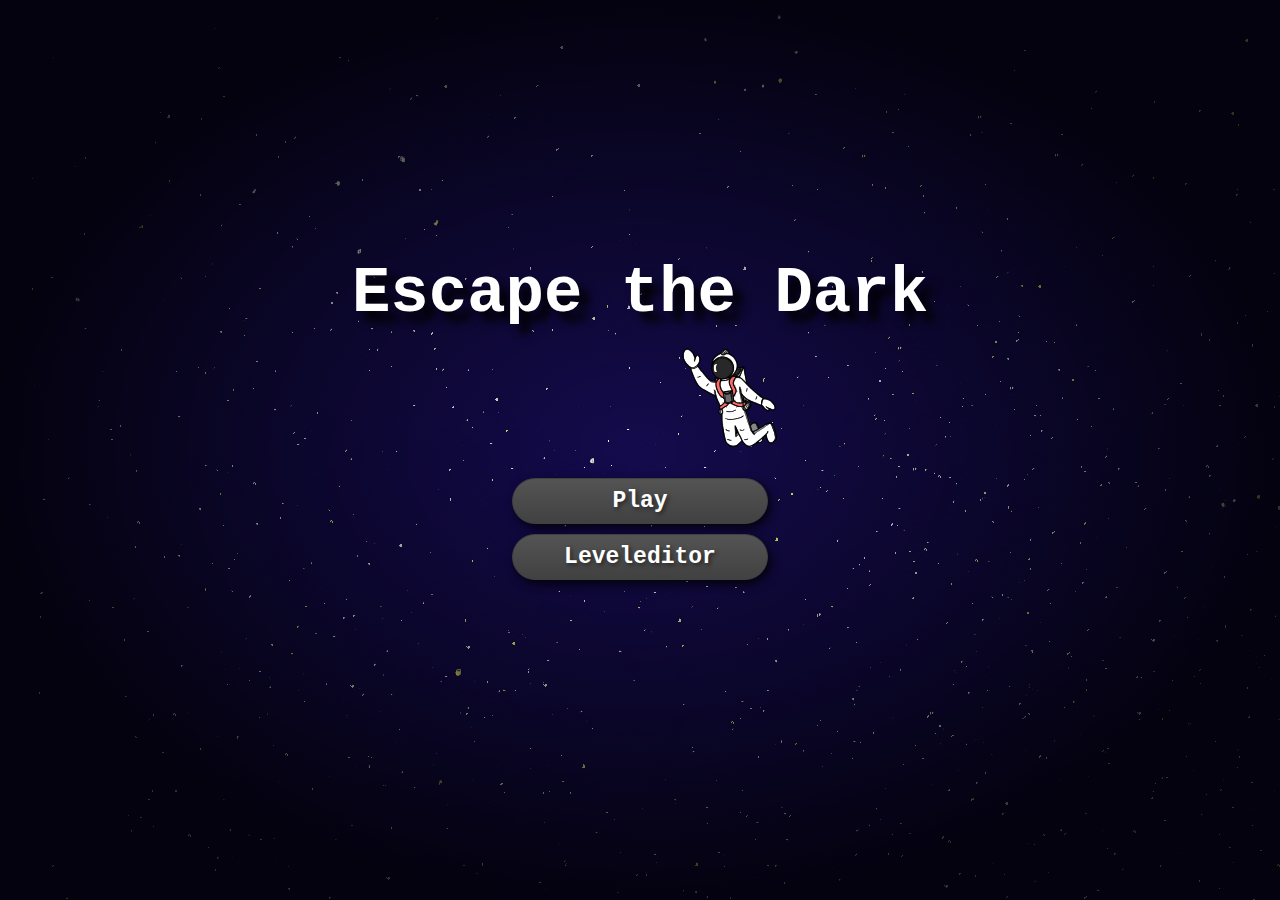
<file: index.html>
<!DOCTYPE html>

<html>

<head>
  <meta charset="utf-8">
  <meta http-equiv="X-UA-Compatible" content="IE=edge">
  <meta name="viewport" content="width=device-width, initial-scale=1.0">
  <meta name="scaffolded-by" content="https://github.com/google/stagehand">
  <title>Escape the Dark</title>
  <link rel="stylesheet" href="styles.css">
  <link rel="icon" href="favicon.ico">
  <script defer src="main.dart.js"></script>
</head>

<body class="background gradient">
    <div id="startMenu" class="menu">
      <h1 id="title">Escape the Dark</h1>
      <button id="PlayButton" class="buttonStyle menuButtonWidth"
        onclick='requestOrientationPermission();'>Play</button>
      <button id="LevelEditorButton" class="buttonStyle menuButtonWidth hidden">Leveleditor</button>
    </div>

    <div id="levelEditorBox" class="scrollBox hidden">
      <div id='editorOverview' class="menu">
        <h2>Level Editor</h2>
        <div id="overviewSection" class="editorSection">

          <button id="editorBack" class="buttonStyle menuButtonWidth backToMenu">Menu</button>
          <button id="newLevel" class="buttonStyle menuButtonWidth">new Level</button>
        </div>
        <div id="customlevelbox" class="menu"></div>
        <div id="customLevelOutbox" class="customOutBox hidden">
          <pre id="customOut" class="customOut"></pre>
          <button id="customCopy" class="buttonStyle menuButtonWidth">Copy JSON</button>
        </div>
      </div>
      <div id="levelEditor" class="levelEditor hidden"></div>
    </div>
    <div id="levelOverviewBox" class="scrollBox hidden">
      <div id="levelOverview" class="menu"></div>
    </div>
    <div id="level" class="level hidden">
      <div id="levelOverlay" class="overlay">
        <div class="fixedOverlay">
          <div id="timer"></div>
          <div id="countableEntities">
            <div id="lives" class="lives">
              <div id="numberOfLives" class="numberPos"></div>
            </div>
            <img src="resources/assets/Key.svg" alt="" id="KeyOverlay" class="size50 hidden">
          </div>
          <div>
            <button id="pauseButton" class="buttonStyle menuButtonWidth">Pause</button>
          </div>
        </div>
        <div id="powerUps" class="powerUpOverlay">
          <img src="resources/assets/bigger_viewfield.svg" alt="" id="bigger_viewfieldOverlay" class="hidden">
          <img src="resources/assets/smaller_viewfield.svg" alt="" id="smaller_viewfieldOverlay" class="hidden">
          <img src="resources/assets/fast.svg" alt="" id="fastOverlay" class="hidden">
          <img src="resources/assets/slow.svg" alt="" id="slowOverlay" class="hidden">
          <img src="resources/assets/Invert_Control.svg" alt="" id="Invert_ControlOverlay" class="hidden">
        </div>
      </div>


      <div id="camera" class="camera">
        <div id="levelBackground" class="gridfield field background repeat">
        </div>
        <div id="field" class="gridfield field">
        </div>
        <div id="fieldborder" class="gridfield field fieldborder">
        </div>
        <div id="viewfield" class="gridfield field"></div>
      </div>
    </div>

    <div id="pauseMenu" class="popupMenu hidden">
      <p class="lineBreak">Paused</p>
      <button id="Continue" class="buttonStyle menuButtonWidth">Continue</button>
      <button id="LevelOverviewButton" class="buttonStyle menuButtonWidth levelOverviewButton">Levelselection</button>
      <button id="BackToMenuButton2" class="backToMenu buttonStyle menuButtonWidth">Menu</button>
    </div>

    <div id="finished" class="popupMenu hidden">
      <p id="finishedText" class="lineBreak"></p>
      <button id="Again" class="buttonStyle menuButtonWidth">Play again</button>
      <button id="Next" class="buttonStyle menuButtonWidth">Next level</button>
      <button id="LevelOverviewButton2" class="buttonStyle menuButtonWidth levelOverviewButton">Levelselection</button>
      <button id="backToMenuButton" class="buttonStyle menuButtonWidth backToMenu">Menu</button>
    </div>
    <img src="resources/logo.svg" class="logo" id=logo>

  <script type="text/javascript">
    function requestOrientationPermission() {
      if (navigator.userAgent.match('iPhone') ||
        navigator.userAgent.match('iPad') ||
        navigator.userAgent.match('iPod') || (navigator.userAgent.match('Mac') && navigator.maxTouchPoints > 0)) {
        DeviceOrientationEvent.requestPermission()
          .then(response => {
            if (response == 'granted') {
              window.addEventListener('deviceorientation', (e) => {

              })
            }
          })
          .catch(console.error)
      }

    }
  </script>

</body>

</html>
</file>
<file: styles.css>
@import url(https://fonts.googleapis.com/css?family=Roboto);

html, body {
    width: 100%;
    height: 100%;
    margin: 0;
    padding: 0;
    overflow: hidden;
    font-family: 'Courier New', Courier, monospace;
    font-weight: bold;
}

h1{
    font-size: 64px;
    text-shadow: 10px 10px 10px #000000;
    color: white;
    text-align: center;
    position: relative;
    top: -100px;
}

h2{
    color: white;
    font-size: x-large;
    text-shadow: 10px 10px 10px #000000;
}

.logo{
    width: 100px;
    height: 100px;
    position: absolute;
    z-index: -2;
    left: calc(50% + 40px);
}

.camera {
    overflow: hidden;
    background-color: black;
    margin: 0 auto auto;
    justify-items: center;
    display: block;
    position: relative;

}

.background {
    display: flex;
    flex-direction: column;
    width: 100%;
    height: 100%;
    justify-content: center;
    align-items: center;
    align-content: center;
    background-image: url("resources/background/background.png");
    background-repeat: no-repeat;
}

.gradient{
    background-image: radial-gradient(closest-side, transparent, rgba(0,0,0,0.8) 100%),url("resources/background/background.png");
    z-index: -5;
    position: relative;
}

.field {
    display: grid;
    position: absolute;
}

.menu {
    align-self: center;
    display: flex;
    flex-direction: column;
    justify-content: flex-start;
    align-items: center;
    width: 100%;
    margin: auto;
  }

.buttonStyle {
    font-size: 23px;
    font-family: 'Courier New', Courier, monospace;
    font-weight: bold;
    text-shadow: 2px 2px 4px rgba(0,0,0,0.5);
    text-align: center;
    background-color: #414141;
    color: white;
    margin: 5px;
    border-radius: 28px;
    min-height: 2em;
    cursor: pointer;
    box-shadow: 3px 4px 10px 0px rgba(0,0,0,0.8);
    background:linear-gradient(to bottom, #535353 5%, #414141 100%);
    border:1px solid #414141;
}

button:hover {
	background:linear-gradient(to bottom, #414141 5%, #535353 100%);
	background-color:#535353;
}

button:active {
	position:relative;
	top:1px;
}
  
.menuButtonWidth {
    width: 20%;
    min-width: 200px;
}

.level {
    display: flex;
    flex-direction: column;
    width: 100%;
    height: 100%;
}

.repeat {
    background-repeat: repeat;
}

.fieldborder{
    border: 3px  solid #5f676f;
    box-sizing: border-box ;
    z-index: 2;
    background-color: transparent;
}

.gridentity {
    background-repeat: no-repeat;
    background-size: 100% auto;
    background-position: center center;
    background-color: white;
}

.astronaut {
    background-image: url("resources/assets/Astronaut.svg");
    background-repeat: no-repeat;
    background-size: 100% auto;
    background-position: center center;
    position: absolute;
}

.wall {
    position: relative;
    z-index: 3;
}

.path {
    background-color: white;
}

.abyss {
    visibility: hidden;
}

.goal_unlocked {
    background-image: url("resources/assets/ziel_open.svg");
    background-repeat: no-repeat;
    background-size: 100% auto;
    background-position: center center;
    background-color: white;
}

.goal_locked {
    background-image: url("resources/assets/ziel_locked.svg");
    background-repeat: no-repeat;
    background-size: 100% auto;
    background-position: center center;
    background-color: white;
}

.life {
    background-image: url("resources/assets/extralife.svg");
    background-repeat: no-repeat;
    background-size: 100% auto;
    background-position: center center;
    position: absolute;
}

.lives {
    background-image: url("resources/assets/extralife.svg");
    background-repeat: no-repeat;
    background-size: 100% auto;
    background-position: center center;
    margin: 0 5px;
    height: 50px;
    width: 50px;
    position: relative;
}

.key {
    background-image: url("resources/assets/Key.svg");
    background-repeat: no-repeat;
    background-size: 100% auto;
    background-position: center center;
    position: absolute;
}

.invert {
    background-image: url("resources/assets/Invert_Control.svg");
    background-repeat: no-repeat;
    background-size: 100% auto;
    background-position: center center;
    position: absolute;
}

.speed {
    position: absolute;
    background-repeat: no-repeat;
    background-size: 100% auto;
    background-position: center center;
}

.visibility {
    position: absolute;
    background-repeat: no-repeat;
    background-size: 100% auto;
    background-position: center center;
}

.runner {
    background-image: url("resources/assets/monster_runner.svg");
    border-radius: 100%;
    background-repeat: no-repeat;
    background-size: 100% auto;
    background-position: center center;
    position: absolute;
    z-index: 2;
}

.patroler {
    background-image: url("resources/assets/monster_patroler.svg");
    border-radius: 100%;
    background-repeat: no-repeat;
    background-size: 100% auto;
    background-position: center center;
    position: absolute;
    z-index: 2;
}

.lasergateHorizontal {
    background-image: url("resources/assets/Lasergate_Horizontal.png");
    background-repeat: no-repeat;
    background-size: 100% 100%;
    background-position: center center;
    position: absolute;
    z-index: 1;
}

.lasergateVertical {
    background-image: url("resources/assets/Lasergate_Vertical.png");
    background-repeat: no-repeat;
    background-size: 100% 100%;
    background-position: center center;
    position: absolute;
    z-index: 1;
}

.leveltext {
    font-size: 23px;
    font-family: 'Courier New', Courier, monospace;
    font-weight: bold;
    text-shadow: 2px 2px 4px rgba(0,0,0,0.5);
    text-align: center;
    align-items: center;
    color: white;
    margin: 0;
}

.timetext {
    font-size: 10px;
    font-family: 'Courier New', Courier, monospace;
    font-weight: bold;
    text-shadow: 2px 2px 4px rgba(0,0,0,0.5);
    text-align: center;
    color: white;
    margin: 0;
}

#finished button {
    width: 95% !important;
}

#pauseMenu button {
    width: 95% !important;
}

#viewfield {
    z-index: 5;
}

.viewblock {
    background-color: black;
    opacity: 1;
}

.discoveredview {
    background-color: black;
    opacity: 0.5;
}

.fadeout {
    animation-name: fadetotransparent;
    animation-duration: 0.8s;
    animation-iteration-count: 1;
    animation-fill-mode: forwards;
    animation-timing-function: ease;
}

.halffadeout {
    animation-name: halffadetotransparent;
    animation-duration: 0.8s;
    animation-iteration-count: 1;
    animation-fill-mode: forwards;
    animation-timing-function: ease;
}


.fadein {
    animation-name: fadetoblack;
    animation-duration: 0.8s;
    animation-iteration-count: 1;
    animation-fill-mode: forwards;
    animation-timing-function: ease;
}

@keyframes fadetotransparent {
    from {
        opacity: 1;
    }
    to {
        opacity: 0;
    }
}

@keyframes halffadetotransparent {
    from {
        opacity: 0.5;
    }
    to {
        opacity: 0;
    }
}

@keyframes fadetoblack {
    from {
        opacity: 0;
    }
    to {
        opacity: 0.5;
    }
}

.popupMenu {
    display: flex;
    z-index: 6;
    background-color: white;
    align-items: center;
    margin: 5px;
    flex-direction: column;
    flex-wrap: wrap;
    position: absolute;
    min-width: 250px;
    max-width: 50%;
    padding-bottom: 5px;
}

.overlay {
    width: 50%;
    margin: auto auto 0;
}

.fixedOverlay {
    display: inline-grid;
    grid-template-columns: repeat(3, calc(100% / 3));
    background-color: white;
    box-sizing: border-box;
    border-left: 1px solid black;
    width: 100%;
}

.fixedOverlay > div {
    display: flex;
    justify-content: center;
    border-top: 1px solid black;
    border-right: 1px solid black;
    font-size: 23px;
    font-family: 'Courier New', Courier, monospace;
    font-weight: bold;
    text-shadow: 2px 2px 4px rgba(0,0,0,0.5);
    height: 55px;
    align-items: center;
}

.powerUpOverlay {
    display: flex;
    z-index: 6;
    width: 70%;
    position: absolute;
}

#powerUps > img {
    background-color: white;
    width: 50px;
    height: 50px;
}

.lineBreak {
    white-space: pre-line;
}

.numberPos{
    bottom: 0;
    left: 0;
    position: absolute;   
}

.scrollBox{
    display: flex;
    width: 100%;
    height: 100%;
    justify-content: center;
    overflow: auto;
}

#customlevelbox > div{
    display: flex;
    flex-direction: row;
    flex-wrap: wrap;
    width: 260px;
    align-items: center;
    justify-content: center;
    cursor: pointer;
}

.customJsonLabel{
    cursor: pointer;
}

.customButton:active{
    position: relative;
    top: 1px;

}
.customButton:hover {
    -webkit-tap-highlight-color: transparent;
	background:linear-gradient(to bottom, #414141 5%, #535353 100%);
	background-color:#535353;
}

.customOutBox {
    display: flex;
    flex-direction: column;
    justify-content: center;
    align-items: center;
    position: absolute;
    left: 10px;
    top: 5px;
    width: calc(30% - 30px);
    height: 50%;
}

.customOut {
    overflow: auto;
    width: 100%;
    height: 100%;
    background-color: lightgrey;
}

.levelEditor{
    display:flex;
    overflow: auto;
    width: 100%;
    height: 100%;
}

.editorSection {
    display: flex;
    flex-direction: row;
    flex-wrap: wrap;
    width: 100%;
    justify-content: center;
    margin: 5px;
}

.editorSetting{
    display: flex;
    flex-direction: column;
    margin-top: 5px;
    margin-bottom: 5px;
}

.sectionLeft{
    margin-left: auto;
    margin-right: 5px;
}

.sectionRight{
    margin-right: auto;
    margin-left: 5px;
}

#settings > div{
        width: 250px;
}

#settingsGrid > div {
    display: flex;
    align-items: center;
    justify-content: center;
    place-content: center;
}

.editorInput {
    text-align: center;
    width: 60px;
    height: 35px;
    border-radius: 10%;
    border: 0;
    margin-left: 5px;
}

.editorBox{
    display: grid;
    width: calc(50% - 20px);
    max-height: 350px;
    margin: 0 5px 0 10px;
    overflow: auto;
}

.editorGrid{
    display: grid;
    justify-self: end;
}

.pathGrid{
    width: 50px;
    height: 50px;
    border: 1px solid#414141;
    box-sizing: border-box;
    background-color: white;
}

.sidebarBox{
    display: flex;
    flex-direction: column;
    width: calc(50% - 20px);
    min-height: 340px;
    margin: 5px auto 5px 5px;
}

.flexBox{
    display: flex;
    margin:5px;
    width:100%;
}

#selectedAndRemove > div{
    display: flex;
    flex-direction: column;
    margin: 5px;
}

.editorInfo {
    font-size: 14px;
    font-family: 'Courier New', Courier, monospace;
    font-weight: bold;
    text-shadow: 2px 2px 4px rgba(0,0,0,0.5);
    max-width: 300px;
    max-height: 50px;
    background-color: lightgrey;
    margin: 0 5px;
    overflow: auto;
}

.placeableItem {
    display: flex;
    flex-direction: column;
    align-items: center;
    justify-content: center;
    cursor:pointer;
}

.editorItem{
    width: 50px;
    min-height: 50px;
    height: 50px;
    margin: 5px;
}

.editorAbyss {
    width: 50px;
    height: 50px;
    background-color: black;
    opacity: 0.5;
}

.dropdownBox{
    width: 100%;
    display: flex;
    flex-direction: row;
    align-items: center;
    justify-content: center;
    position: relative;
    z-index: 5;
}

.dropdown{
    display:flex;
    width:100%;
    flex-direction: row;
    flex-wrap: wrap;
    gap: 5px;
    background-color: #414141;
    padding-bottom: 5px;
    align-items: center;
    justify-content: center;
    border: 1px solid #414141;
    border-bottom-left-radius: 28px;
    box-sizing: border-box;
    border-bottom-right-radius: 28px;
    position: absolute;
    z-index: 5;
    top: 100%;
}

.lasergateSetting{
    display: flex;
    flex-direction: column;
    width: 280px;
}

#traps{
    height: 105px;
}

.powerupSetting{
    display: flex;
    flex-direction: column;
    justify-content: center;
    align-items: center;
    width: 80%;
}

.monsterSubmitWidth{
    width: 40%;
    height: 2em;
}

.monsterBox{
    display: flex;
    flex-direction: row;
    justify-content: flex-start;
    justify-self: flex-start;
    width: 200px;
    margin: 5px;
}

.monsterText {
    color: white;
    text-align: center;
    text-shadow: 0 0 8px black;
    font-size: x-large;
    font-family: 'Courier New', Courier, monospace;
    font-weight: 900;
    cursor: default;
}

.editorOut {
    width: 250px;
    max-height: 350px;
    position: absolute;
    background-color: lightgrey;
    overflow: auto;
}

.borderBotNoRad {
    border-bottom-right-radius: 0;
    border-bottom-left-radius: 0;
}

.imageOption {
    background-repeat: no-repeat;
    background-size: 100% 100%;
    background-position: center center;
}

.absolut {
    position: absolute;
}


.text {
    font-size: 20px;
    font-family: 'Courier New', Courier, monospace;
    font-weight: bold;
    text-shadow: 2px 2px 4px rgba(0,0,0,0.5);
    padding: 0 2px 0 2px;
    color: white;
    margin: 5px;
}


.backgroundGreen {
    background-color: #00854a;
}

.backgroundLightgreen {
    background-color: #99ceb7;
}

.size50 {
    width: 50px;
    height: 50px;
}

.size40 {
    width: 40px;
    height: 40px;
}

.alignCenter {
    justify-content: center;
    align-items: center;
}

.hidden {
    display: none;
}
</file>
